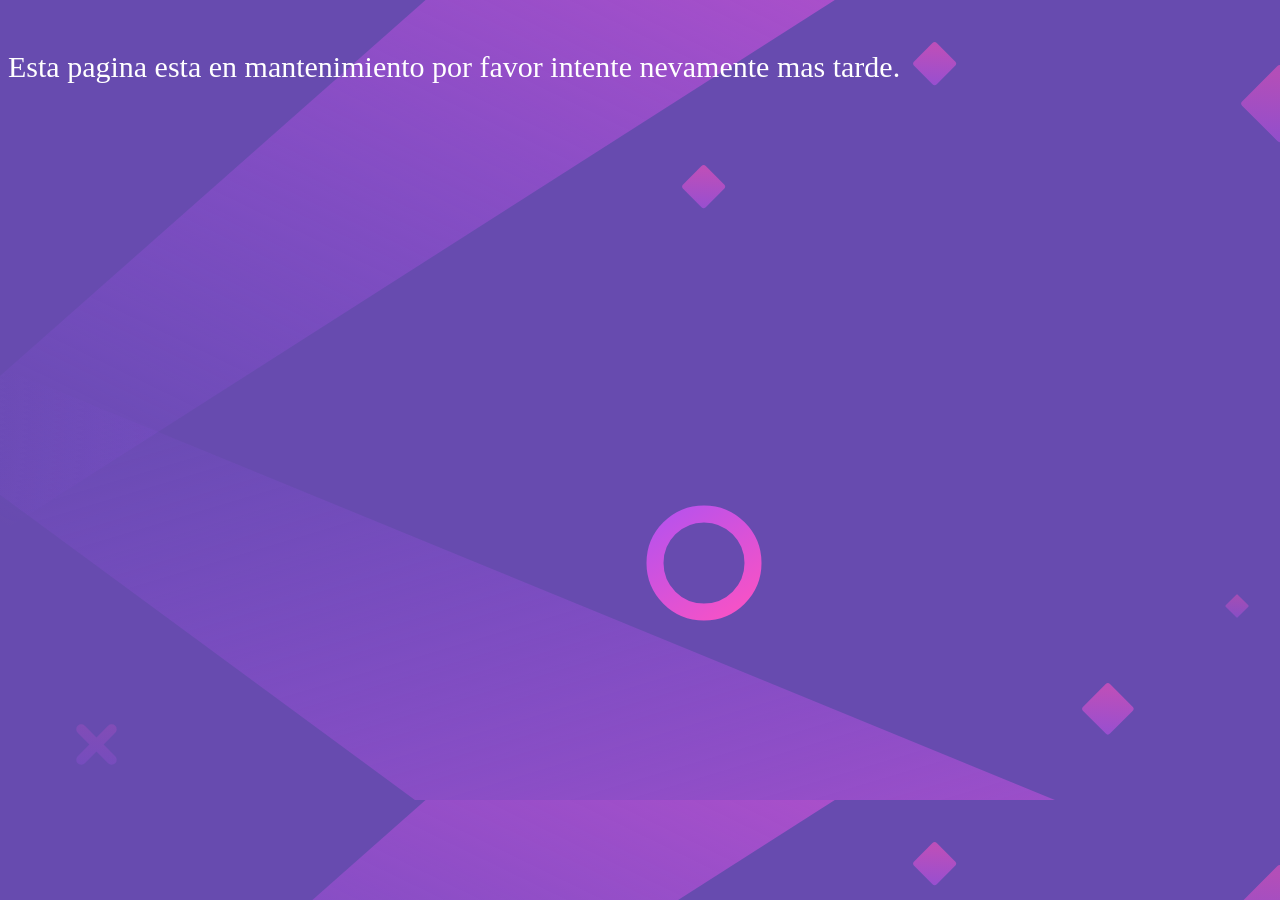
<file: Nueva-carpeta/index.html>
<!DOCTYPE html>
<html lang="en">
<meta charset="UTF-8">
<meta name="viewport" content="width=device-width, initial-scale=1.0"> <!-- displays site properly based on user's device -->
<link rel="stylesheet" href="index.css">
<head>
 
<title>Error</title>
</head>
<body>
    <div class="h2">
        Esta pagina esta en mantenimiento por favor intente nevamente mas tarde.
    </div>
 

</body>
</html>
</file>
<file: Nueva-carpeta/index.css>
body{
    background-image:  url(bg-desktop.svg) ;
    background-color: hsl(257, 40%, 49%);
}
.h2{
margin-top: 50px;
color: white;
font-size: 30px;

}
</file>
